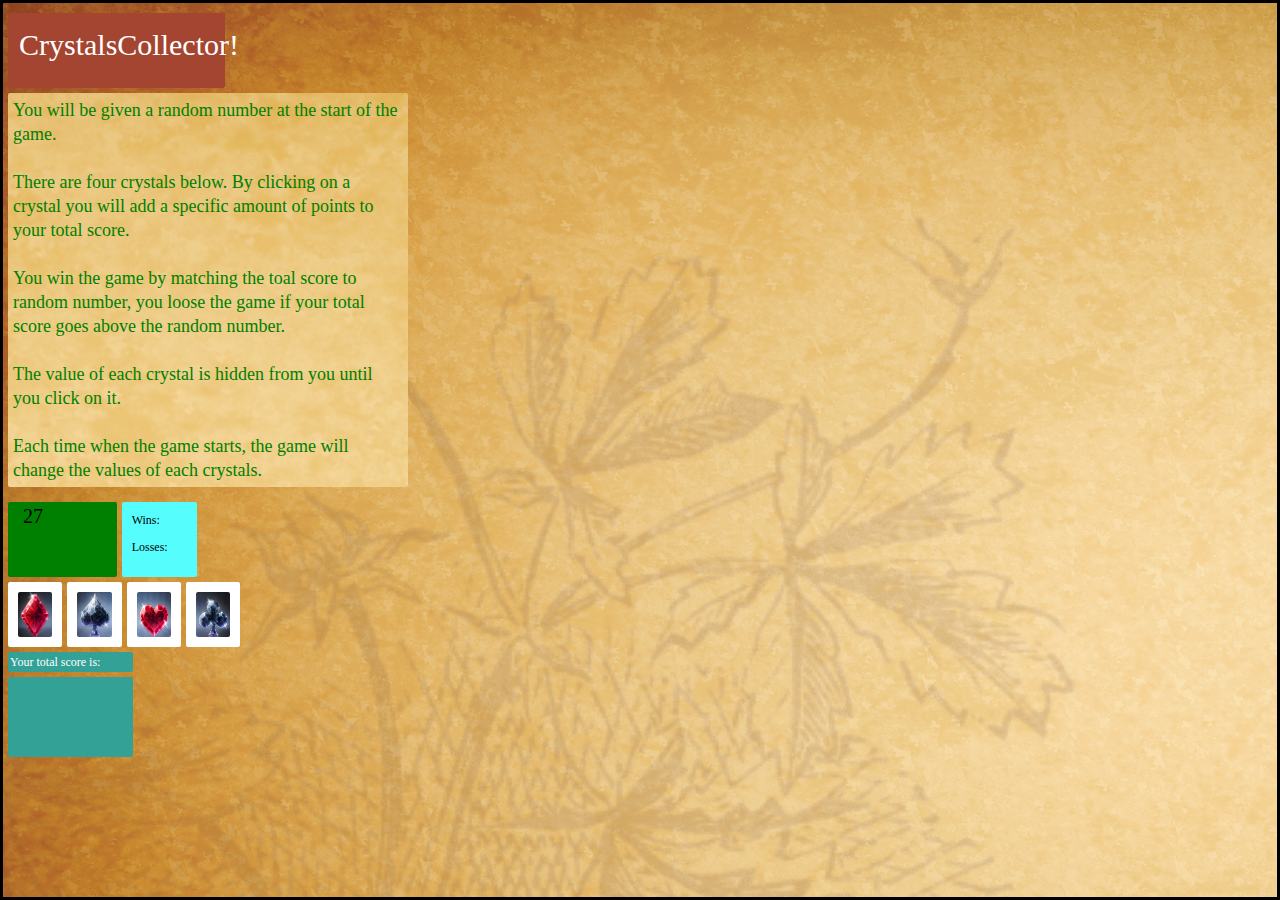
<file: index.html>
<!-- Author: Melinda Hasselbring
Date:  05/03/2017
Email: melinda.hasselbring@gmail.com -->

<!doctype html>
<html lang="en-us">
<head>
  <meta charset="UTF-8">
  <!--   For the size of the screen accross the board -->
  <link rel="stylesheet" type="text/css" href="assets/css/reset.css">
  <meta name="viewport" content="width=device-width, initial-scale=1">
  <title>CrystalsCollector!</title>

  <!-- Added link to the jQuery Library -->
  <script src="https://code.jquery.com/jquery-3.1.1.js"></script>

  <!--   Bootstrap -->
  <link rel="stylesheet" href="https://maxcdn.bootstrapcdn.com/bootstrap/3.3.7/css/bootstrap.min.css"> 

  <script src="https://ajax.googleapis.com/ajax/libs/jquery/3.2.0/jquery.min.js"></script>
  <script src="https://maxcdn.bootstrapcdn.com/bootstrap/3.3.7/js/bootstrap.min.js"></script>
  <link href="https://fonts.googleapis.com/css?family=Droid+Serif|Open+Sans" rel="stylesheet">

  <link rel="stylesheet" type="text/css" href="assets/css/style.css">
  </head>

  <body>

<div class="crystalgame">
 <div class="row">
    <div class="col-sm-6">


  <div id="crystalsCollect">
    <div class="row">
      <div class="col-sm-4" >
        <p id="crystals">CrystalsCollector!</p>
    </div>
  </div>
</div>

  <div id="crystalsCollect">
    <div class="row">
      <div class="col-sm-8"  id="requirement">
        <p id="req">
         You will be given a random number at the start of the game.<br><br>
         
         There are four crystals below.  By clicking on a crystal you will add a specific amount of points to your total score. <br><br>
         
         You win the game by matching the toal score to random number, you loose the game if your total score goes above the random number.<br><br>
         
         The value of each crystal is hidden from you until you click on it.<br><br>
         
         Each time when the game starts, the game will change the values of each crystals.
        </p>
    </div>
  </div>
</div>

  <div id="random">
    <div class="row">
      <div class="col-sm-2" id="rand-num">
      <p id="rand"></p>  
    </div>



    <div class="row">
      <div class="col-sm-1" id="status">
        <p> Wins: 
          <span id="wins"></span>
        </p>

        <p> Losses: 
          <span id="losses"></span>
        </p>
      </div>
    </div>
  </div>

  
  <div class="jewel-icon">
    <div class="row">
      <div class="col-sm-1"  id="diamond-icon">
        <img src="assets/images/diamond.png" class="img-responsive"  alt="diamond"  height="42" width="42">
      </div>

      <div class="col-sm-1" id="spade-icon">
        <img src="assets/images/spade.png" class="img-responsive" alt="spade"  height="42" width="42">
      </div>

      <div class="col-sm-1" id="heart-icon"> 
        <img src="assets/images/heart.png" class="img-responsive" alt="heart"  height="42" width="42">
      </div>

      <div class="col-sm-1" id="clubs-icon">
        <img src="assets/images/clubs.png" class="img-responsive" alt="clubs"  height="42" width="42">
      </div>
    </div>
  </div> <!-- closes jewel-icon div -->

    <div id="totScore">
      <div class="row">
        <div class="col-sm-3" id="totalscore">
          <p> Your total score is: 
                <span id="score"></span>
        </div>
      </div>
    </div>

    <div id="crystalvalue">
      <div class="row">
        <div class="col-sm-3"  id="c-value"> 
          <p id="value"> </p>
        </div>
      </div>
    </div>
</div>
</div> <!-- closes crystal-icon div -->

    <script type="text/javascript" src="assets/javascript/game.js">
    </script>
  </div> <!-- closes col-sm-6 div -->
</div> <!-- closes crystalgame div -->
  </body>
</html>
</file>
<file: assets/css/style.css>
/*Author: Melinda Hasselbring
Date:  5/1/17
Email:  Melinda.hasselbring@gmail.com
*/
body{
  font-family: Arial, "Helvetica Neue", Helvetica, sans-serif;
  background: url("../images/bg_main1.png");
  border: 3px solid black;

}
* {
  box-sizing: border-box;

}

html,
body {
  height: 100%;
}


.container {
  width: 100%;
  max-width: 960px;
  margin: 0 auto;
  clear: both;

}


.col-sm-4{
	font-family: times, sans-serif;
    font-size: 30px;
    border-style: groove;
    border-radius: 2px;
    border: 1px solid #A44531;
	padding: 10px; 
	margin: 10px 5px 5px 20px;
	color: white;
	background: #A44531;
}

#requirement{
	padding-bottom: -15px

}

#req{
	font-family: times, sans-serif;
    font-size: 18px;
    border-radius: 2px;
   /* border: 1px solid url("../images/sm_main.png");*/
	padding: 5px; 
	margin-left: 5px;
	color: green;
	background:  url("../images/sm_main.png");
	line-height: 24px;
}

#rand-num{
    border-style: groove;
    border-radius: 2px;
    margin: 5px 0px 0px 20px;  
	color: black;
	background: green;
	height:   75px;
	height:   75px;
	padding-right: -15px
	background: green;
}
#rand{
	font-family: times, sans-serif;
    font-size: 20px;
	color: black;


}

#status {
	font-family: times, sans-serif;
    font-size: 12px;
    border-style: groove;
    border-radius: 2px;
	padding: 10px; 
    margin: 5px;
	color: black;
	background: #56FDFD;
	height:   75px;
	width: 75px;
}

.col-sm-1{

    border-style: groove;
    border-radius: 2px;
	padding: 10px; 
	background: white;
	height:   65px;
	margin-right: 5px;  
}
#diamond-icon  {
	margin-left: 20px; 
}

.jewel-icon img{
	text-align: center;
	border-radius: 2px;
	height: 45px;
	width: 45px;

}


#totalscore {
	font-family: times, sans-serif;
    font-size: 12px;
    border-style: groove;
    border-radius: 2px;
	padding: 2px; 
    margin: 5px;
	color: white;
	background: #33A196;
	height:   20px;
	margin-left: 20px;
	width: 125px;
}


#value{
	font-family: times, sans-serif;
    font-size: 20px;
    border-style: groove;
    border-radius: 2px;
	padding: 2px; 
	margin: 0px 5px 5px 5px;
	color: white;
	background: #33A196;
	height:   80px;
	width: 125px;
}
</file>
